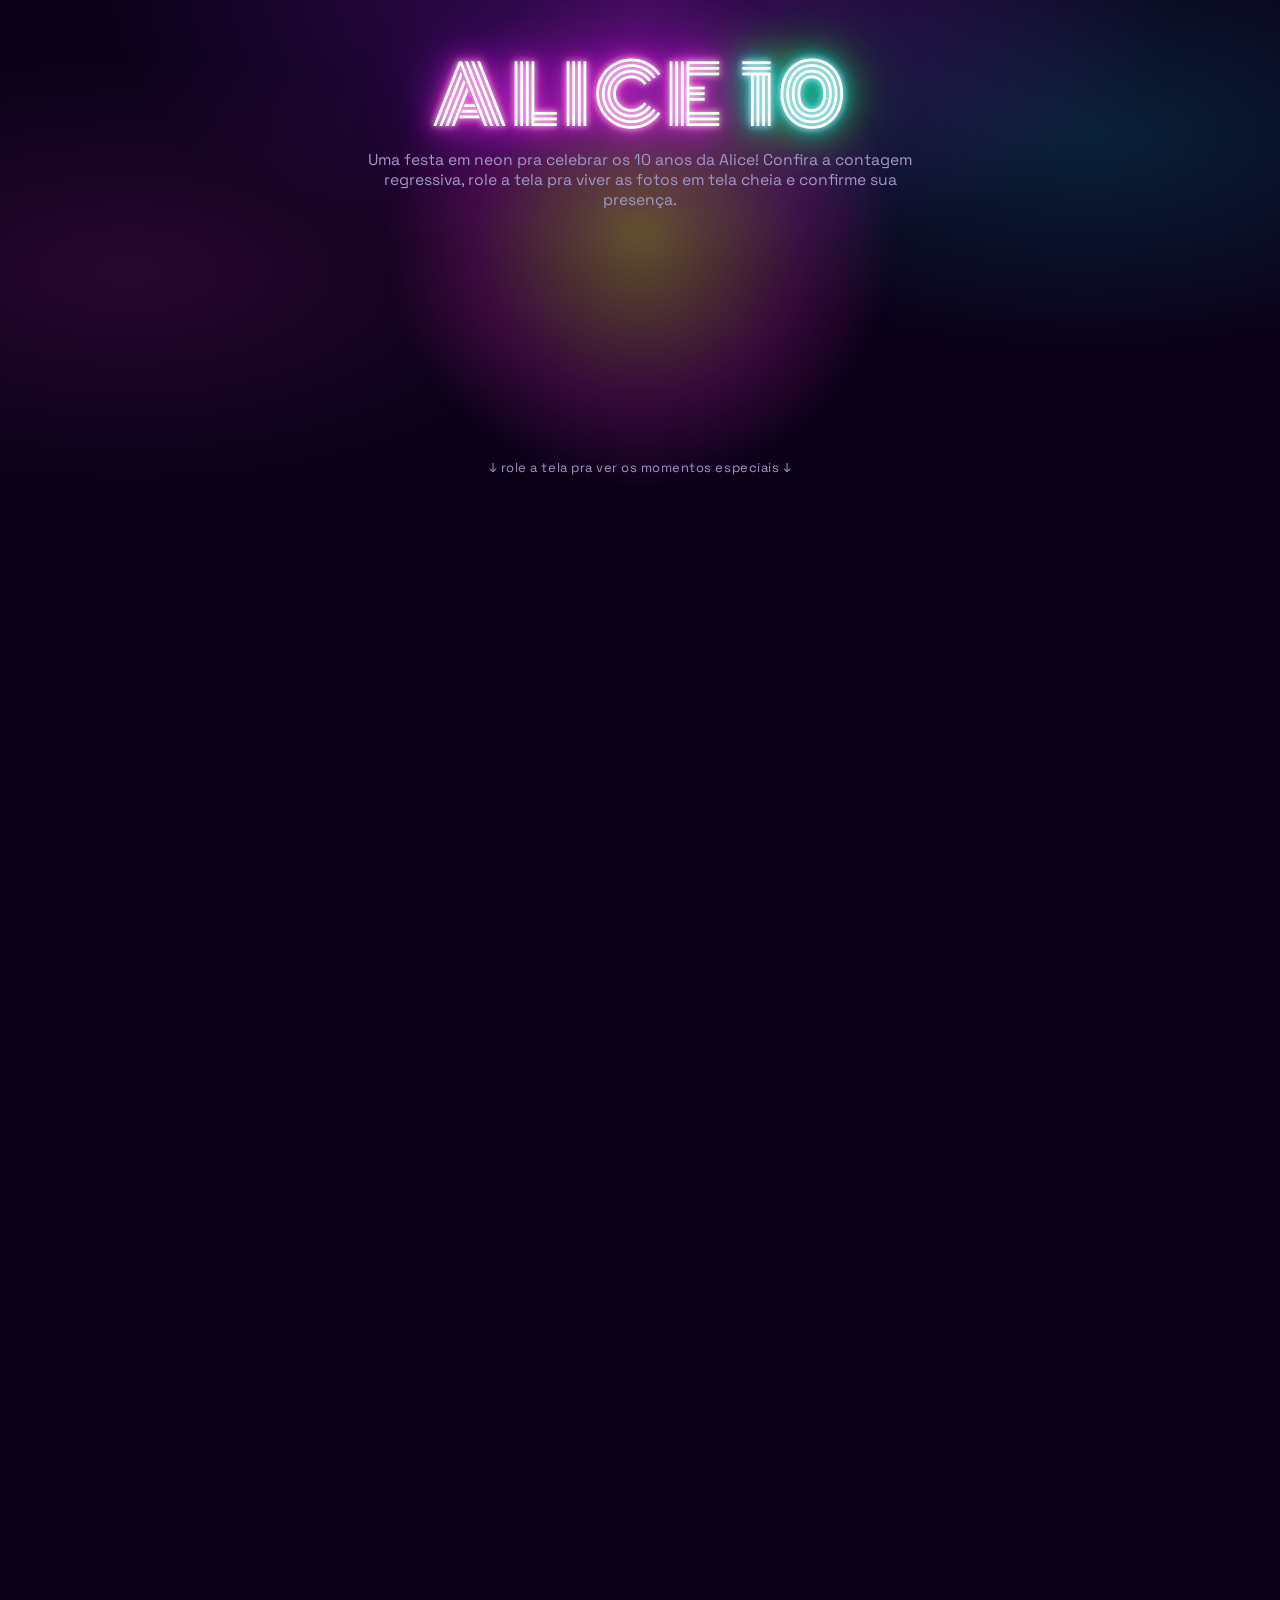
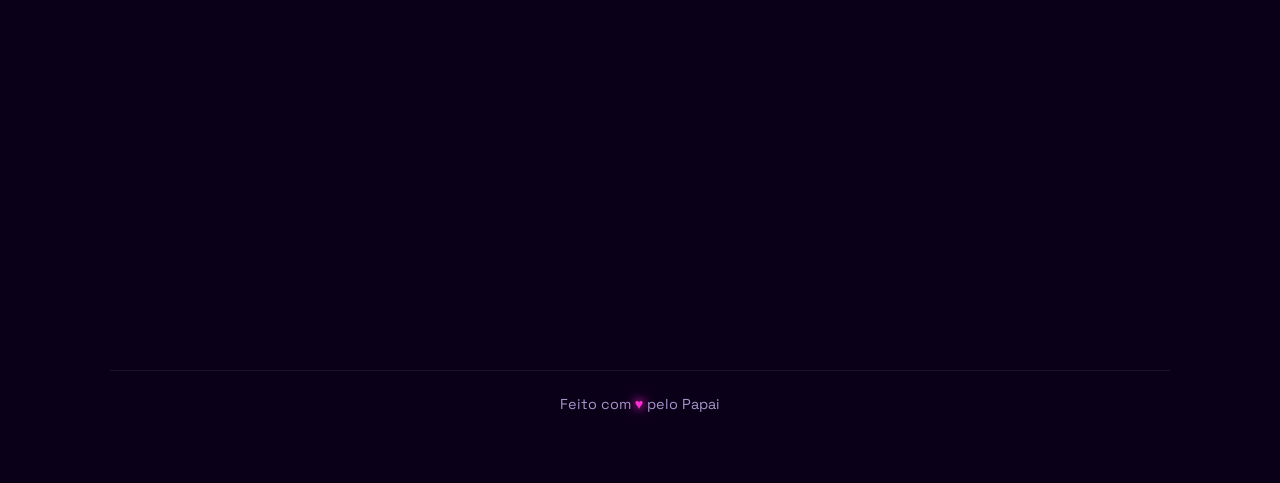
<file: index.html>
<!DOCTYPE html>
<html lang="pt-BR">
<head>
    <meta charset="UTF-8">
    <meta name="viewport" content="width=device-width, initial-scale=1.0">
    <title>Alice · 10 anos</title>

    <!-- Preview ao compartilhar o link (WhatsApp, etc). Depois de publicar o site,
         troque "https://SEU-LINK-AQUI" pelo link real, e coloque uma imagem
         chamada preview.png na raiz do site (pode usar a mesma gerada em
         convite-gerador.html, só renomeie pra preview.png). -->
    <meta property="og:title" content="Alice · Festa de 10 anos" />
    <meta property="og:description" content="Confirme presença, veja as fotos e a contagem regressiva pra festa da Alice!" />
    <meta property="og:image" content="https://SEU-LINK-AQUI/preview.png" />
    <meta property="og:url" content="https://SEU-LINK-AQUI" />
    <meta property="og:type" content="website" />

    <link rel="stylesheet" href="style.css" />
    <link rel="preconnect" href="https://fonts.googleapis.com">
    <link href="https://fonts.googleapis.com/css2?family=Monoton&family=Poppins:wght@400;600;700&family=Space+Grotesk:wght@400;500;600;700&display=swap" rel="stylesheet">
</head>
<body>

    <!-- Fundo: grade synthwave + orbs neon com parallax -->
    <div class="bg-fx" aria-hidden="true">
        <div class="horizon-glow"></div>
        <div class="grid-floor"></div>
        <div id="orbField"></div>
    </div>

    <div class="container">
        <header>
            <div class="neon-sign">ALICE <span class="sign-10">10</span></div>
            <p class="lead">Uma festa em neon pra celebrar os 10 anos da Alice! Confira a contagem regressiva, role a tela pra viver as fotos em tela cheia e confirme sua presença.</p>
        </header>

        <div class="card reveal">
            <h2>Contagem regressiva</h2>
            <div id="countdown" class="countdown" aria-live="polite">
                <div class="unit"><div class="value" id="days">--</div><div class="label">Dias</div></div>
                <div class="unit"><div class="value" id="hours">--</div><div class="label">Horas</div></div>
                <div class="unit"><div class="value" id="minutes">--</div><div class="label">Minutos</div></div>
                <div class="unit"><div class="value" id="seconds">--</div><div class="label">Segundos</div></div>
            </div>
            <p class="muted" style="text-align:center;margin-top:14px">Data e horário do evento: <strong id="eventDatePretty">--</strong></p>
        </div>

        <p class="scroll-hint muted">↓ role a tela pra ver os momentos especiais ↓</p>
    </div>

    <!-- Galeria cinematográfica: foto + storytelling lado a lado, substituídos ao rolar -->
    <section class="cinema-gallery" id="gallery" aria-label="Galeria de fotos da Alice">
        <div class="photo-stage">
            <div class="stage-media"><img src="Image/Alice07.jpeg" data-full="Image/Alice07.jpeg" alt="Foto 7 da Alice"></div>
            <div class="stage-story">
                <span class="stage-count">01 / 08</span>
                <h3 class="story-title">Onde tudo começou</h3>
                <p class="story-text">Alice bebê. Desde pequenininha não larga seus bichinhos de pelúcia. Quem diria que seus 10 anos chegariam tão rápido!</p>
            </div>
        </div>
        <div class="photo-stage">
            <div class="stage-media"><img src="Image/Alice01.jpeg" data-full="Image/Alice01.jpeg" alt="Foto 1 da Alice"></div>
            <div class="stage-story">
                <span class="stage-count">02 / 08</span>
                <h3 class="story-title">Alegria contagiante</h3>
                <p class="story-text">Com seu jeitinho observador e delicado, chega de mansinho e se entrega às brincadeiras de criança.</p>
            </div>
        </div>
        <div class="photo-stage">
            <div class="stage-media"><img src="Image/Alice02.jpeg" data-full="Image/Alice02.jpeg" alt="Foto 2 da Alice"></div>
            <div class="stage-story">
                <span class="stage-count">03 / 08</span>
                <h3 class="story-title">Pequena artista</h3>
                <p class="story-text">Desde pequena, Alice ama desenhar e pintar. Suas artes estão espalhadas por todo o canto da casa.</p>
            </div>
        </div>
        <div class="photo-stage">
            <div class="stage-media"><img src="Image/Alice03.jpeg" data-full="Image/Alice03.jpeg" alt="Foto 3 da Alice"></div>
            <div class="stage-story">
                <span class="stage-count">04 / 08</span>
                <h3 class="story-title">Fada por um dia</h3>
                <p class="story-text">Coroa na cabeça e varinha na mão, quando vira fada ou heroína, sua imaginação vai longe.</p>
            </div>
        </div>
        <div class="photo-stage">
            <div class="stage-media"><img src="Image/Alice04.jpeg" data-full="Image/Alice04.jpeg" alt="Foto 4 da Alice"></div>
            <div class="stage-story">
                <span class="stage-count">05 / 08</span>
                <h3 class="story-title">Super-heroína criativa</h3>
                <p class="story-text">Construir seus próprios brinquedos e brincadeiras também fazem parte da rotina dessa menininha criativa.</p>
            </div>
        </div>
        <div class="photo-stage">
            <div class="stage-media"><img src="Image/Alice05.jpeg" data-full="Image/Alice05.jpeg" alt="Foto 5 da Alice"></div>
            <div class="stage-story">
                <span class="stage-count">06 / 08</span>
                <h3 class="story-title">Hora da leitura</h3>
                <p class="story-text">A leitura também faz parte dos momentos tranquilos. É assim que ela termina seus dias.</p>
            </div>
        </div>
        <div class="photo-stage">
            <div class="stage-media"><img src="Image/Alice06.jpeg" data-full="Image/Alice06.jpeg" alt="Foto 6 da Alice"></div>
            <div class="stage-story">
                <span class="stage-count">07 / 08</span>
                <h3 class="story-title">Festa e criatividade</h3>
                <p class="story-text">Disse que a Alice adora construir coisas? Pois é ! Papel, tesoura, cola e canetinha são perfeitos para ela colocar toda sua imaginação e criatividade em ação.</p>
            </div>
        </div>
        <div class="photo-stage">
            <div class="stage-media"><img src="Image/Alice08.jpeg" data-full="Image/Alice08.jpeg" alt="Foto 8 da Alice"></div>
            <div class="stage-story">
                <span class="stage-count">08 / 08</span>
                <h3 class="story-title">Rumo aos 10!</h3>
                <p class="story-text">E aqui está ela, cada vez maior e pronta para soprar as velinhas e comemorar mais um ano de muitas histórias com seus melhores amigos. Recordações que ficarão marcadas para sempre em suas memórias.</p>
            </div>
        </div>
    </section>

    <div class="container">
        <main>
            <section>
                <div class="card reveal">
                    <h3>Informações do evento</h3>
                    <div class="event">
                        <div>
                            <div class="when" id="whenText">Sábado, 22 de Agosto de 2026 — 13:00</div>
                            <div class="muted">Local: Kid Recanto — R. Dr. Zuquim, 1786 - Santana, São Paulo - SP, 02035-022</div>
                        </div>
                    </div>

                    <hr />

                    <h3>Como chegar</h3>
                    <div class="map-embed">
                        <iframe
                            id="mapFrame"
                            title="Mapa do local da festa"
                            loading="lazy"
                            referrerpolicy="no-referrer-when-downgrade"
                            allowfullscreen>
                        </iframe>
                    </div>
                </div>
            </section>

            <aside>
                <div class="card reveal">
                    <h3>Confirme sua presença</h3>
                    <form id="rsvpForm">
                        <div class="row">
                            <input type="text" id="rsvpName" placeholder="Nome completo" required />
                        </div>
                        <div class="row">
                            <input type="text" id="rsvpCompanion" placeholder="Nome do acompanhante" />
                        </div>
                        <div class="row">
                            <select id="rsvpAttending">
                                <option value="yes">Sim, vou comparecer</option>
                                <option value="no">Não vou conseguir</option>
                                <option value="maybe">Ainda não sei</option>
                            </select>
                        </div>
                        <div class="row">
                            <textarea id="rsvpMsg" rows="3" placeholder="Mensagem ou felicitações (opcional)"></textarea>
                        </div>
                        <div style="display:flex;gap:8px;flex-wrap:wrap">
                            <button type="submit" id="rsvpSubmitBtn">Enviar confirmação</button>
                        </div>
                        <div class="rsvp-status" id="rsvpStatus"></div>
                    </form>
                </div>
            </aside>
        </main>

        <footer class="site-footer">
            Feito com <span class="heart" aria-hidden="true">♥</span> pelo Papai
        </footer>
    </div>

    <div id="modal" class="modal" aria-hidden="true">
        <span class="close">&times;</span>
        <img id="modalImg" alt="Imagem ampliada">
    </div>

    <script src="script.js"></script>
</body>
</html>
</file>
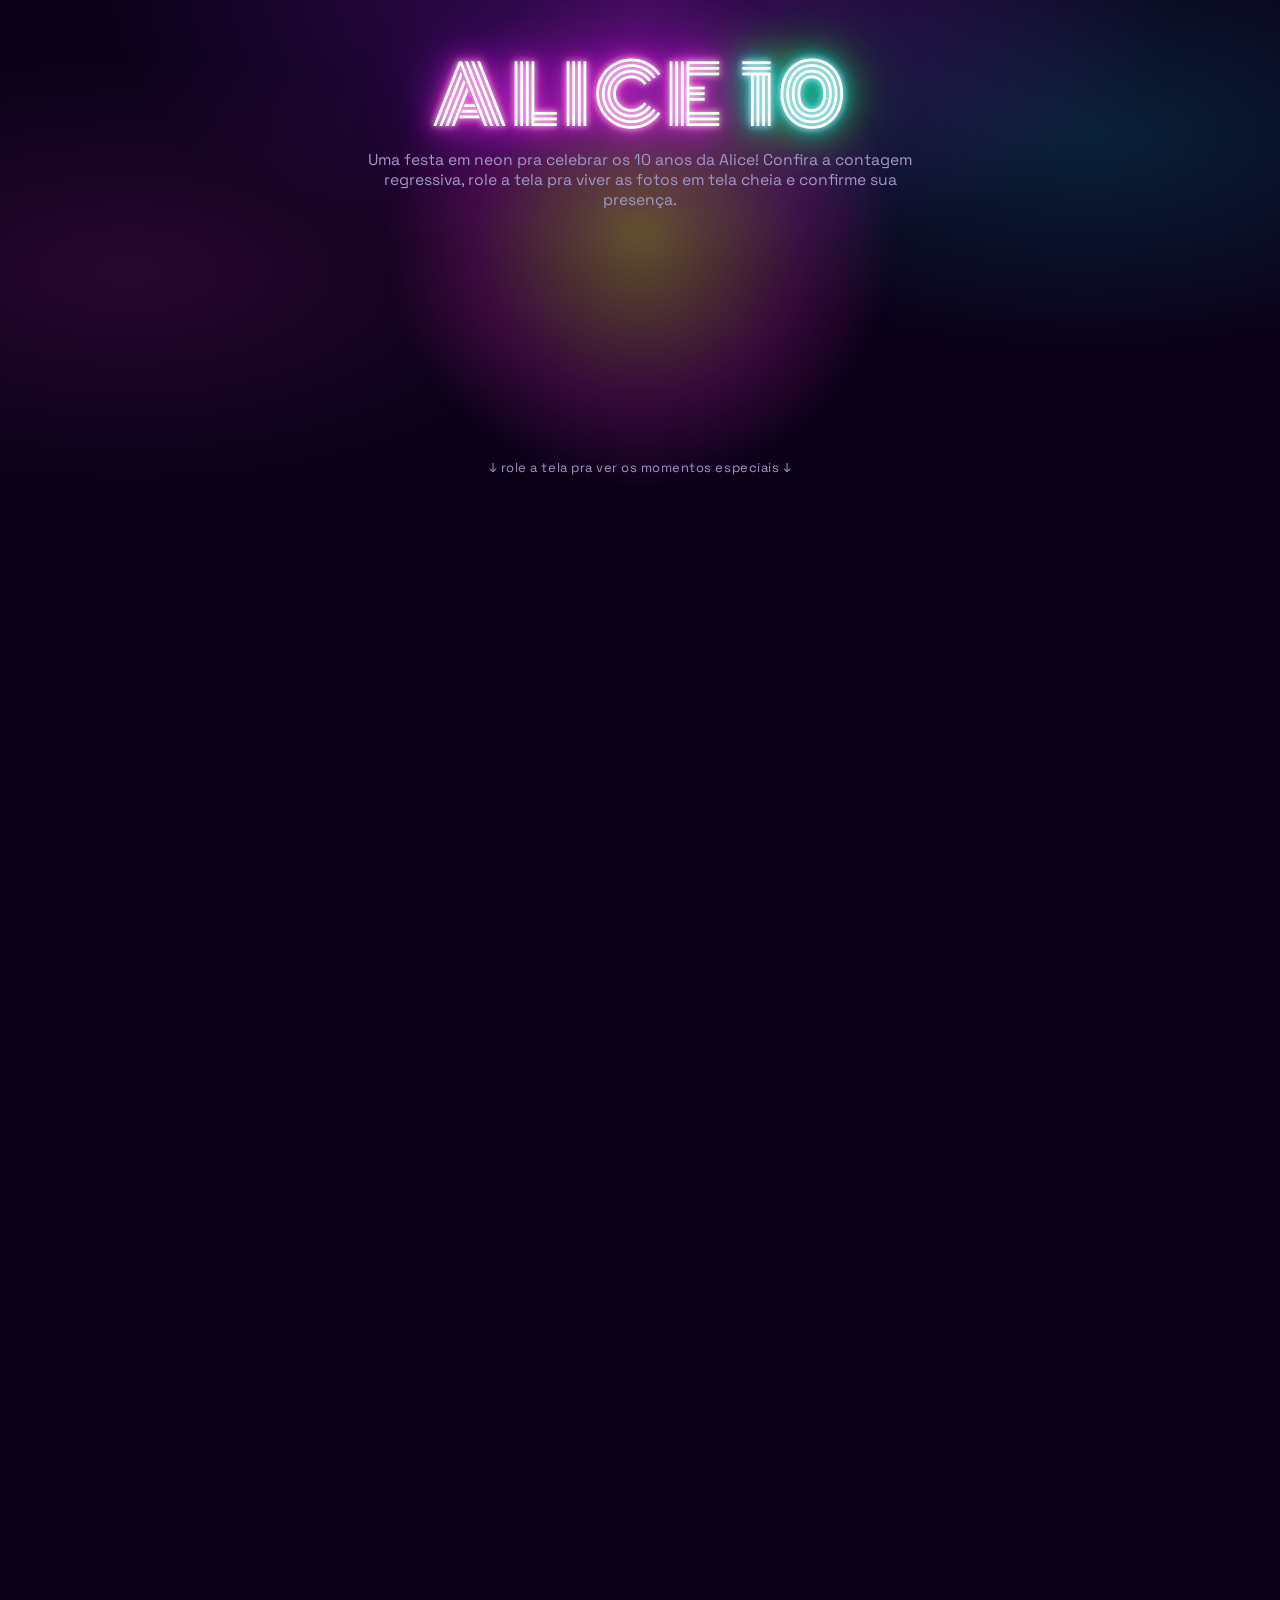
<file: indexv4.html>
<!DOCTYPE html>
<html lang="pt-BR">
<head>
    <meta charset="UTF-8">
    <meta name="viewport" content="width=device-width, initial-scale=1.0">
    <title>Alice · 10 anos</title>

    <!-- Preview ao compartilhar o link (WhatsApp, etc). Depois de publicar o site,
         troque "https://SEU-LINK-AQUI" pelo link real, e coloque uma imagem
         chamada preview.png na raiz do site (pode usar a mesma gerada em
         convite-gerador.html, só renomeie pra preview.png). -->
    <meta property="og:title" content="Alice · Festa de 10 anos" />
    <meta property="og:description" content="Confirme presença, veja as fotos e a contagem regressiva pra festa da Alice!" />
    <meta property="og:image" content="https://SEU-LINK-AQUI/preview.png" />
    <meta property="og:url" content="https://SEU-LINK-AQUI" />
    <meta property="og:type" content="website" />

    <link rel="stylesheet" href="stylev3.css" />
    <link rel="preconnect" href="https://fonts.googleapis.com">
    <link href="https://fonts.googleapis.com/css2?family=Monoton&family=Poppins:wght@400;600;700&family=Space+Grotesk:wght@400;500;600;700&display=swap" rel="stylesheet">
</head>
<body>

    <!-- Fundo: grade synthwave + orbs neon com parallax -->
    <div class="bg-fx" aria-hidden="true">
        <div class="horizon-glow"></div>
        <div class="grid-floor"></div>
        <div id="orbField"></div>
    </div>

    <div class="container">
        <header>
            <div class="neon-sign">ALICE <span class="sign-10">10</span></div>
            <p class="lead">Uma festa em neon pra celebrar os 10 anos da Alice! Confira a contagem regressiva, role a tela pra viver as fotos em tela cheia e confirme sua presença.</p>
        </header>

        <div class="card reveal">
            <h2>Contagem regressiva</h2>
            <div id="countdown" class="countdown" aria-live="polite">
                <div class="unit"><div class="value" id="days">--</div><div class="label">Dias</div></div>
                <div class="unit"><div class="value" id="hours">--</div><div class="label">Horas</div></div>
                <div class="unit"><div class="value" id="minutes">--</div><div class="label">Minutos</div></div>
                <div class="unit"><div class="value" id="seconds">--</div><div class="label">Segundos</div></div>
            </div>
            <p class="muted" style="text-align:center;margin-top:14px">Data e horário do evento: <strong id="eventDatePretty">--</strong></p>
        </div>

        <p class="scroll-hint muted">↓ role a tela pra ver os momentos especiais ↓</p>
    </div>

    <!-- Galeria cinematográfica: foto + storytelling lado a lado, substituídos ao rolar -->
    <section class="cinema-gallery" id="gallery" aria-label="Galeria de fotos da Alice">
        <div class="photo-stage">
            <div class="stage-media"><img src="Image/Alice01.jpeg" data-full="Image/Alice01.jpeg" alt="Foto 1 da Alice"></div>
            <div class="stage-story">
                <span class="stage-count">01 / 06</span>
                <h3 class="story-title">Sorriso de sempre</h3>
                <p class="story-text">Alice tem esse jeitinho de encarar tudo com curiosidade — sempre pronta pra uma nova aventura ou descoberta. (Texto de exemplo — me conta a história dessa foto que eu escrevo certinho!)</p>
            </div>
        </div>
        <div class="photo-stage">
            <div class="stage-media"><img src="Image/Alice02.jpeg" data-full="Image/Alice02.jpeg" alt="Foto 2 da Alice"></div>
            <div class="stage-story">
                <span class="stage-count">02 / 06</span>
                <h3 class="story-title">Pequena artista</h3>
                <p class="story-text">Adora desenhar, inventar histórias e colorir cada cantinho do dia com criatividade. (Texto de exemplo — substitua pela história real dessa foto.)</p>
            </div>
        </div>
        <div class="photo-stage">
            <div class="stage-media"><img src="Image/Alice03.jpeg" data-full="Image/Alice03.jpeg" alt="Foto 3 da Alice"></div>
            <div class="stage-story">
                <span class="stage-count">03 / 06</span>
                <h3 class="story-title">Aventureira</h3>
                <p class="story-text">Não tem medo de experimentar coisas novas — de brincadeira em brincadeira, sempre em movimento. (Texto de exemplo.)</p>
            </div>
        </div>
        <div class="photo-stage">
            <div class="stage-media"><img src="Image/Alice04.jpeg" data-full="Image/Alice04.jpeg" alt="Foto 4 da Alice"></div>
            <div class="stage-story">
                <span class="stage-count">04 / 06</span>
                <h3 class="story-title">Coração generoso</h3>
                <p class="story-text">Sempre com uma palavra gentil e um abraço pra quem precisa. (Texto de exemplo — troque pela história de verdade.)</p>
            </div>
        </div>
        <div class="photo-stage">
            <div class="stage-media"><img src="Image/Alice05.jpeg" data-full="Image/Alice05.jpeg" alt="Foto 5 da Alice"></div>
            <div class="stage-story">
                <span class="stage-count">05 / 06</span>
                <h3 class="story-title">Melhor amiga</h3>
                <p class="story-text">Adora reunir a família e os amigos pra rir e brincar até não poder mais. (Texto de exemplo.)</p>
            </div>
        </div>
        <div class="photo-stage">
            <div class="stage-media"><img src="Image/Alice06.jpeg" data-full="Image/Alice06.jpeg" alt="Foto 6 da Alice"></div>
            <div class="stage-story">
                <span class="stage-count">06 / 06</span>
                <h3 class="story-title">Rumo aos 10!</h3>
                <p class="story-text">Um ano novo de histórias, risadas e muitas surpresas por vir. (Texto de exemplo — pode personalizar à vontade.)</p>
            </div>
        </div>
    </section>

    <div class="container">
        <main>
            <section>
                <div class="card reveal">
                    <h3>Informações do evento</h3>
                    <div class="event">
                        <div>
                            <div class="when" id="whenText">Sábado, 22 de Agosto de 2026 — 18:00</div>
                            <div class="muted">Local: Kid Recanto — R. Dr. Zuquim, 1786 - Santana, São Paulo - SP, 02035-022</div>
                        </div>
                    </div>

                    <hr />

                    <h3>Como chegar</h3>
                    <div class="map-embed">
                        <iframe
                            id="mapFrame"
                            title="Mapa do local da festa"
                            loading="lazy"
                            referrerpolicy="no-referrer-when-downgrade"
                            allowfullscreen>
                        </iframe>
                    </div>
                </div>
            </section>

            <aside>
                <div class="card reveal">
                    <h3>Confirme sua presença</h3>
                    <form id="rsvpForm">
                        <div class="row">
                            <input type="text" id="rsvpName" placeholder="Nome completo" required />
                        </div>
                        <div class="row">
                            <input type="email" id="rsvpEmail" placeholder="E-mail (opcional)" />
                        </div>
                        <div class="row">
                            <select id="rsvpAttending">
                                <option value="yes">Sim, vou comparecer</option>
                                <option value="no">Não vou conseguir</option>
                                <option value="maybe">Ainda não sei</option>
                            </select>
                        </div>
                        <div class="row">
                            <textarea id="rsvpMsg" rows="3" placeholder="Mensagem ou felicitações (opcional)"></textarea>
                        </div>
                        <div style="display:flex;gap:8px;flex-wrap:wrap">
                            <button type="submit" id="rsvpSubmitBtn">Enviar confirmação</button>
                        </div>
                        <div class="rsvp-status" id="rsvpStatus"></div>
                    </form>
                </div>
            </aside>
        </main>
    </div>

    <div id="modal" class="modal" aria-hidden="true">
        <span class="close">&times;</span>
        <img id="modalImg" alt="Imagem ampliada">
    </div>

    <script src="scriptv4.js"></script>
</body>
</html>
</file>
<file: style.css>
/* =========================================================
   Alice · 10 anos — tema "neon party"
   ========================================================= */

:root{
  --void:        #0a0118;
  --void-2:      #150033;
  --card-bg:     #160a2e;
  --card-bg-2:   #1d0f3d;
  --neon-pink:   #ff2fd4;
  --neon-blue:   #00e5ff;
  --neon-purple: #b026ff;
  --neon-green:  #39ff14;
  --neon-yellow: #ffe74c;
  --text-light:  #f3ecff;
  --text-muted:  #a596c9;
  --radius:      20px;
  --radius-sm:   12px;
}

*{ box-sizing:border-box; }

body{
  margin:0;
  font-family:'Space Grotesk', system-ui, sans-serif;
  color:var(--text-light);
  background:var(--void);
  overflow-x:hidden;
  position:relative;
}

h1,h2,h3{
  font-family:'Poppins', sans-serif;
  margin:0 0 8px;
  color:var(--text-light);
}
h2{ font-size:1.5rem; }
h3{ font-size:1.15rem; }

.container{
  max-width:1100px;
  margin:0 auto;
  padding:0 20px 70px;
  position:relative;
  z-index:1;
}

/* =========================================================
   FUNDO — grade synthwave + orbs neon com parallax
   ========================================================= */
.bg-fx{
  position:fixed;
  inset:0;
  z-index:0;
  pointer-events:none;
  overflow:hidden;
  background:
    radial-gradient(ellipse 70% 50% at 50% 0%, rgba(176,38,255,0.28), transparent 60%),
    radial-gradient(ellipse 60% 40% at 85% 15%, rgba(0,229,255,0.14), transparent 60%),
    radial-gradient(ellipse 60% 40% at 10% 30%, rgba(255,47,212,0.12), transparent 60%),
    var(--void);
}

.grid-floor{
  position:absolute;
  left:50%;
  bottom:-10%;
  width:220%;
  height:60%;
  transform:translateX(-50%) perspective(320px) rotateX(62deg);
  background-image:
    repeating-linear-gradient(90deg, rgba(0,229,255,0.35) 0 2px, transparent 2px 64px),
    repeating-linear-gradient(0deg, rgba(255,47,212,0.28) 0 2px, transparent 2px 64px);
  -webkit-mask-image:linear-gradient(to top, rgba(0,0,0,0.9), transparent 85%);
  mask-image:linear-gradient(to top, rgba(0,0,0,0.9), transparent 85%);
  opacity:0.55;
}

.horizon-glow{
  position:absolute;
  left:50%;
  top:26%;
  width:520px;
  height:520px;
  transform:translate(-50%,-50%);
  border-radius:50%;
  background:radial-gradient(circle, rgba(255,231,76,0.35), rgba(255,47,212,0.18) 45%, transparent 70%);
  filter:blur(6px);
}

.orb{
  position:absolute;
  border-radius:50%;
  filter:blur(1px);
  will-change:transform;
}

/* =========================================================
   LETREIRO DE NEON (hero signature)
   ========================================================= */
header{
  position:relative;
  z-index:1;
  text-align:center;
  padding:56px 20px 18px;
  display:flex;
  flex-direction:column;
  align-items:center;
}

.neon-sign{
  font-family:'Monoton', cursive;
  font-size:clamp(2.6rem, 9vw, 5rem);
  letter-spacing:0.05em;
  color:#fff;
  line-height:1;
  margin-bottom:6px;
  text-shadow:
    0 0 6px #fff,
    0 0 14px var(--neon-pink),
    0 0 28px var(--neon-pink),
    0 0 48px var(--neon-purple),
    0 0 80px var(--neon-purple);
  animation:neon-flicker 4.5s infinite ease-in-out;
}

.neon-sign .sign-10{
  display:inline-block;
  color:#fff;
  text-shadow:
    0 0 6px #fff,
    0 0 14px var(--neon-blue),
    0 0 28px var(--neon-blue),
    0 0 48px var(--neon-green),
    0 0 80px var(--neon-green);
}

@keyframes neon-flicker{
  0%, 3%, 6%, 100%{ opacity:1; }
  4%{ opacity:0.4; }
  5%{ opacity:0.85; }
  62%{ opacity:1; }
  63%{ opacity:0.6; }
  64%{ opacity:1; }
}

.lead{
  color:var(--text-muted);
  max-width:56ch;
  margin:8px auto 0;
  font-size:0.98rem;
}

main{
  display:grid;
  grid-template-columns:1fr 380px;
  align-items:start;
  gap:22px;
  position:relative;
  z-index:1;
  margin-top:26px;
}

/* =========================================================
   CARDS
   ========================================================= */
.card{
  background:linear-gradient(160deg, var(--card-bg), var(--card-bg-2));
  border-radius:var(--radius);
  padding:22px;
  border:1px solid rgba(255,255,255,0.06);
  box-shadow:
    0 0 0 1px rgba(255,255,255,0.02) inset,
    0 14px 40px -18px rgba(0,0,0,0.7);
  transition:box-shadow .4s ease, transform .4s ease;
}
.card:hover{
  box-shadow:
    0 0 22px -4px rgba(0,229,255,0.35),
    0 0 40px -10px rgba(255,47,212,0.25),
    0 14px 40px -18px rgba(0,0,0,0.7);
}

.reveal{
  opacity:0;
  transform:translateY(28px);
  transition:opacity .7s cubic-bezier(.2,.8,.2,1), transform .7s cubic-bezier(.2,.8,.2,1);
}
.reveal.in-view{ opacity:1; transform:translateY(0); }

hr{
  border:none;
  border-top:1px solid rgba(255,255,255,0.08);
  margin:20px 0;
}

.muted{ color:var(--text-muted); font-size:13px; }

/* =========================================================
   CONTAGEM REGRESSIVA (estilo LED/neon)
   ========================================================= */
.countdown{
  display:flex;
  justify-content:center;
  gap:12px;
  margin-top:16px;
  flex-wrap:wrap;
}
.countdown .unit{
  width:78px;
  padding:14px 6px 12px;
  text-align:center;
  border-radius:14px;
  background:rgba(0,0,0,0.35);
  border:1.5px solid var(--neon-blue);
  box-shadow:0 0 10px -1px var(--neon-blue), inset 0 0 12px -6px var(--neon-blue);
  animation:unit-in .6s cubic-bezier(.34,1.56,.64,1) backwards;
}
.countdown .unit:nth-child(2){ border-color:var(--neon-pink); box-shadow:0 0 10px -1px var(--neon-pink), inset 0 0 12px -6px var(--neon-pink); animation-delay:.08s; }
.countdown .unit:nth-child(3){ border-color:var(--neon-purple); box-shadow:0 0 10px -1px var(--neon-purple), inset 0 0 12px -6px var(--neon-purple); animation-delay:.16s; }
.countdown .unit:nth-child(4){ border-color:var(--neon-green); box-shadow:0 0 10px -1px var(--neon-green), inset 0 0 12px -6px var(--neon-green); animation-delay:.24s; }

@keyframes unit-in{
  from{ opacity:0; transform:scale(.7) translateY(10px); }
  to{ opacity:1; transform:scale(1) translateY(0); }
}

.countdown .value{
  font-family:'Space Grotesk', monospace;
  font-variant-numeric:tabular-nums;
  font-size:26px;
  font-weight:700;
  color:#fff;
  line-height:1;
}
.countdown .label{
  color:var(--text-muted);
  font-size:11px;
  letter-spacing:.08em;
  text-transform:uppercase;
  margin-top:4px;
}

/* =========================================================
   GALERIA CINEMATOGRÁFICA — cada foto ocupa a tela toda
   e é substituída pela próxima ao rolar (efeito sticky-stack)
   ========================================================= */
.scroll-hint{
  text-align:center;
  margin:18px 0 6px;
  letter-spacing:.04em;
}

.cinema-gallery{
  position:relative;
  width:100%;
  z-index:1;
}

.photo-stage{
  height:100vh;
  height:100svh;
  position:sticky;
  top:0;
  overflow:hidden;
  display:flex;
  align-items:center;
  justify-content:center;
  gap:44px;
  padding:0 6vw;
}
.photo-stage:nth-child(even){ flex-direction:row-reverse; }

/* cada estágio empilha por cima do anterior conforme chega — funciona
   automaticamente pra qualquer quantidade de fotos, sem precisar listar
   z-index um por um: elementos mais adiante no código cobrem os anteriores. */

/* fundo do próprio estágio, pra cobrir o estágio anterior ao chegar */
.photo-stage{ background:var(--void); }

.stage-media{
  position:relative;
  flex:1 1 50%;
  max-width:560px;
  height:76vh;
  height:76svh;
  display:flex;
  align-items:center;
  justify-content:center;
}

.stage-media img{
  max-width:100%;
  max-height:100%;
  width:auto;
  height:auto;
  object-fit:contain;
  border-radius:20px;
  cursor:zoom-in;
  opacity:0;
  transform:scale(0.94);
  transition:opacity 1.1s ease, transform 1.6s cubic-bezier(.16,.8,.24,1);
}
.photo-stage.in-view .stage-media img{
  opacity:1;
  transform:scale(1);
}

/* moldura de brilho neon, alternando cor por foto */
.photo-stage:nth-child(4n+1).in-view .stage-media img{ box-shadow:0 0 34px -6px var(--neon-pink), 0 0 70px -20px var(--neon-pink); }
.photo-stage:nth-child(4n+2).in-view .stage-media img{ box-shadow:0 0 34px -6px var(--neon-blue), 0 0 70px -20px var(--neon-blue); }
.photo-stage:nth-child(4n+3).in-view .stage-media img{ box-shadow:0 0 34px -6px var(--neon-purple), 0 0 70px -20px var(--neon-purple); }
.photo-stage:nth-child(4n+4).in-view .stage-media img{ box-shadow:0 0 34px -6px var(--neon-green), 0 0 70px -20px var(--neon-green); }

/* painel de storytelling — vidro fosco */
.stage-story{
  flex:1 1 38%;
  max-width:420px;
  padding:28px 26px;
  border-radius:20px;
  background:rgba(22,10,46,0.45);
  backdrop-filter:blur(16px);
  -webkit-backdrop-filter:blur(16px);
  border:1px solid rgba(255,255,255,0.1);
  opacity:0;
  transform:translateY(24px);
  transition:opacity .9s ease .15s, transform .9s cubic-bezier(.2,.8,.2,1) .15s;
}
.photo-stage.in-view .stage-story{
  opacity:1;
  transform:translateY(0);
}

.photo-stage:nth-child(4n+1) .stage-story{ border-color:rgba(255,47,212,0.35); }
.photo-stage:nth-child(4n+2) .stage-story{ border-color:rgba(0,229,255,0.35); }
.photo-stage:nth-child(4n+3) .stage-story{ border-color:rgba(176,38,255,0.35); }
.photo-stage:nth-child(4n+4) .stage-story{ border-color:rgba(57,255,20,0.35); }

.stage-count{
  display:inline-block;
  font-family:'Space Grotesk', monospace;
  font-weight:600;
  letter-spacing:.12em;
  font-size:0.78rem;
  color:var(--text-muted);
  margin-bottom:10px;
}

.story-title{
  font-size:1.4rem;
  margin-bottom:10px;
  color:#fff;
}
.photo-stage:nth-child(4n+1) .story-title{ text-shadow:0 0 14px rgba(255,47,212,0.6); }
.photo-stage:nth-child(4n+2) .story-title{ text-shadow:0 0 14px rgba(0,229,255,0.6); }
.photo-stage:nth-child(4n+3) .story-title{ text-shadow:0 0 14px rgba(176,38,255,0.6); }
.photo-stage:nth-child(4n+4) .story-title{ text-shadow:0 0 14px rgba(57,255,20,0.6); }

.story-text{
  color:var(--text-muted);
  font-size:0.95rem;
  line-height:1.65;
  margin:0;
}

@media(max-width:900px){
  .photo-stage{
    position:relative;
    height:auto;
    min-height:auto;
    flex-direction:column !important;
    padding:56px 24px;
    gap:22px;
  }
  .stage-media{ height:46vh; height:46svh; max-width:100%; }
  .stage-story{ max-width:100%; }
}

/* =========================================================
   EVENTO
   ========================================================= */
.event{ display:flex; gap:12px; align-items:center; }
.when{
  font-family:'Poppins', sans-serif;
  font-weight:600;
  font-size:1.05rem;
  color:var(--neon-blue);
  text-shadow:0 0 10px rgba(0,229,255,0.5);
}

.map-embed{
  position:relative;
  width:100%;
  aspect-ratio:16/9;
  border-radius:16px;
  overflow:hidden;
  border:1.5px solid rgba(0,229,255,0.35);
  box-shadow:0 0 24px -8px rgba(0,229,255,0.4);
}
.map-embed iframe{
  width:100%;
  height:100%;
  border:0;
  filter:grayscale(0.15) saturate(1.1);
}

/* =========================================================
   FORM
   ========================================================= */
form .row{ margin-bottom:10px; }
input, select, textarea{
  width:100%;
  padding:11px 14px;
  border-radius:var(--radius-sm);
  border:1.5px solid rgba(255,255,255,0.12);
  background:rgba(0,0,0,0.35);
  font-family:'Space Grotesk', sans-serif;
  font-size:0.95rem;
  color:var(--text-light);
}
input::placeholder, textarea::placeholder{ color:var(--text-muted); }
input:focus, select:focus, textarea:focus{
  outline:none;
  border-color:var(--neon-pink);
  box-shadow:0 0 0 3px rgba(255,47,212,0.18), 0 0 16px -4px var(--neon-pink);
}

button{
  background:linear-gradient(135deg, var(--neon-pink), var(--neon-purple));
  color:#fff;
  padding:11px 18px;
  border:none;
  border-radius:999px;
  cursor:pointer;
  font-family:'Poppins', sans-serif;
  font-weight:600;
  font-size:0.95rem;
  letter-spacing:.01em;
  transition:transform .18s ease, box-shadow .18s ease;
  box-shadow:0 0 18px -4px rgba(255,47,212,0.7);
}
button:hover{ transform:translateY(-2px); box-shadow:0 0 26px -2px rgba(255,47,212,0.9); }
button:active{ transform:translateY(0); }
button:disabled{ opacity:.6; cursor:progress; transform:none; }

button.secondary{
  background:transparent;
  color:var(--neon-blue);
  border:1.5px solid var(--neon-blue);
  box-shadow:none;
}
button.secondary:hover{ background:rgba(0,229,255,0.08); box-shadow:0 0 14px -4px var(--neon-blue); }

/* =========================================================
   LISTA DE CONFIRMAÇÕES
   ========================================================= */
ul.guest-list{
  list-style:none;
  padding:0;
  margin:0;
  max-height:260px;
  overflow:auto;
}
ul.guest-list li{
  display:flex;
  justify-content:space-between;
  align-items:center;
  gap:10px;
  padding:10px 4px;
  border-bottom:1px dashed rgba(255,255,255,0.08);
}
ul.guest-list li:last-child{ border-bottom:none; }

.badge{
  padding:5px 12px;
  border-radius:999px;
  font-weight:700;
  font-size:11.5px;
  white-space:nowrap;
  border:1px solid transparent;
}
.badge.yes{ color:var(--neon-green); border-color:var(--neon-green); box-shadow:0 0 8px -2px var(--neon-green); }
.badge.no{ color:var(--neon-pink); border-color:var(--neon-pink); box-shadow:0 0 8px -2px var(--neon-pink); }
.badge.maybe{ color:var(--neon-yellow); border-color:var(--neon-yellow); box-shadow:0 0 8px -2px var(--neon-yellow); }

.rsvp-status{
  font-size:13px;
  margin-top:8px;
  min-height:18px;
}
.rsvp-status.ok{ color:var(--neon-green); }
.rsvp-status.err{ color:var(--neon-pink); }

/* =========================================================
   MODAL
   ========================================================= */
.modal{
  display:none;
  position:fixed;
  inset:0;
  background:rgba(5,0,15,0.9);
  justify-content:center;
  align-items:center;
  z-index:9999;
}
.modal.show{ display:flex; }
.modal img{
  max-width:90%;
  max-height:90%;
  object-fit:contain;
  border-radius:12px;
  box-shadow:0 0 40px -6px var(--neon-purple);
}
.modal .close{
  position:absolute;
  top:20px;
  right:30px;
  font-size:36px;
  color:#fff;
  cursor:pointer;
  text-shadow:0 0 10px var(--neon-pink);
}

/* =========================================================
   RODAPÉ
   ========================================================= */
.site-footer{
  text-align:center;
  margin-top:48px;
  padding-top:24px;
  border-top:1px solid rgba(255,255,255,0.08);
  color:var(--text-muted);
  font-family:'Space Grotesk', sans-serif;
  font-size:0.9rem;
}

.site-footer .heart{
  display:inline-block;
  color:var(--neon-pink);
  text-shadow:0 0 8px var(--neon-pink), 0 0 16px var(--neon-pink);
  animation:heart-beat 1.6s ease-in-out infinite;
}

@keyframes heart-beat{
  0%, 100%{ transform:scale(1); }
  25%{ transform:scale(1.25); }
  40%{ transform:scale(1); }
}

@media (prefers-reduced-motion: reduce){
  .site-footer .heart{ animation:none; }
}
/* =========================================================
   RESPONSIVO
   ========================================================= */
@media(max-width:900px){
  main{ grid-template-columns:1fr; }
}

@media(max-width:480px){
  .countdown .unit{ width:64px; padding:10px 4px; }
  .countdown .value{ font-size:20px; }
}

/* =========================================================
   ACESSIBILIDADE: reduz movimento
   ========================================================= */
@media (prefers-reduced-motion: reduce){
  .orb{ display:none; }
  .neon-sign{ animation:none; }
  .reveal{ opacity:1; transform:none; transition:none; }
  .photo-stage{ position:relative; height:auto; min-height:auto; }
  .stage-media img, .stage-story{ opacity:1; transform:none; transition:none; }
  .countdown .unit{ animation:none; }
  *{ scroll-behavior:auto !important; }
}
</file>
<file: stylev3.css>
/* =========================================================
   Alice · 10 anos — tema "neon party"
   ========================================================= */

:root{
  --void:        #0a0118;
  --void-2:      #150033;
  --card-bg:     #160a2e;
  --card-bg-2:   #1d0f3d;
  --neon-pink:   #ff2fd4;
  --neon-blue:   #00e5ff;
  --neon-purple: #b026ff;
  --neon-green:  #39ff14;
  --neon-yellow: #ffe74c;
  --text-light:  #f3ecff;
  --text-muted:  #a596c9;
  --radius:      20px;
  --radius-sm:   12px;
}

*{ box-sizing:border-box; }

body{
  margin:0;
  font-family:'Space Grotesk', system-ui, sans-serif;
  color:var(--text-light);
  background:var(--void);
  overflow-x:hidden;
  position:relative;
}

h1,h2,h3{
  font-family:'Poppins', sans-serif;
  margin:0 0 8px;
  color:var(--text-light);
}
h2{ font-size:1.5rem; }
h3{ font-size:1.15rem; }

.container{
  max-width:1100px;
  margin:0 auto;
  padding:0 20px 70px;
  position:relative;
  z-index:1;
}

/* =========================================================
   FUNDO — grade synthwave + orbs neon com parallax
   ========================================================= */
.bg-fx{
  position:fixed;
  inset:0;
  z-index:0;
  pointer-events:none;
  overflow:hidden;
  background:
    radial-gradient(ellipse 70% 50% at 50% 0%, rgba(176,38,255,0.28), transparent 60%),
    radial-gradient(ellipse 60% 40% at 85% 15%, rgba(0,229,255,0.14), transparent 60%),
    radial-gradient(ellipse 60% 40% at 10% 30%, rgba(255,47,212,0.12), transparent 60%),
    var(--void);
}

.grid-floor{
  position:absolute;
  left:50%;
  bottom:-10%;
  width:220%;
  height:60%;
  transform:translateX(-50%) perspective(320px) rotateX(62deg);
  background-image:
    repeating-linear-gradient(90deg, rgba(0,229,255,0.35) 0 2px, transparent 2px 64px),
    repeating-linear-gradient(0deg, rgba(255,47,212,0.28) 0 2px, transparent 2px 64px);
  -webkit-mask-image:linear-gradient(to top, rgba(0,0,0,0.9), transparent 85%);
  mask-image:linear-gradient(to top, rgba(0,0,0,0.9), transparent 85%);
  opacity:0.55;
}

.horizon-glow{
  position:absolute;
  left:50%;
  top:26%;
  width:520px;
  height:520px;
  transform:translate(-50%,-50%);
  border-radius:50%;
  background:radial-gradient(circle, rgba(255,231,76,0.35), rgba(255,47,212,0.18) 45%, transparent 70%);
  filter:blur(6px);
}

.orb{
  position:absolute;
  border-radius:50%;
  filter:blur(1px);
  will-change:transform;
}

/* =========================================================
   LETREIRO DE NEON (hero signature)
   ========================================================= */
header{
  position:relative;
  z-index:1;
  text-align:center;
  padding:56px 20px 18px;
  display:flex;
  flex-direction:column;
  align-items:center;
}

.neon-sign{
  font-family:'Monoton', cursive;
  font-size:clamp(2.6rem, 9vw, 5rem);
  letter-spacing:0.05em;
  color:#fff;
  line-height:1;
  margin-bottom:6px;
  text-shadow:
    0 0 6px #fff,
    0 0 14px var(--neon-pink),
    0 0 28px var(--neon-pink),
    0 0 48px var(--neon-purple),
    0 0 80px var(--neon-purple);
  animation:neon-flicker 4.5s infinite ease-in-out;
}

.neon-sign .sign-10{
  display:inline-block;
  color:#fff;
  text-shadow:
    0 0 6px #fff,
    0 0 14px var(--neon-blue),
    0 0 28px var(--neon-blue),
    0 0 48px var(--neon-green),
    0 0 80px var(--neon-green);
}

@keyframes neon-flicker{
  0%, 3%, 6%, 100%{ opacity:1; }
  4%{ opacity:0.4; }
  5%{ opacity:0.85; }
  62%{ opacity:1; }
  63%{ opacity:0.6; }
  64%{ opacity:1; }
}

.lead{
  color:var(--text-muted);
  max-width:56ch;
  margin:8px auto 0;
  font-size:0.98rem;
}

main{
  display:grid;
  grid-template-columns:1fr 380px;
  align-items:start;
  gap:22px;
  position:relative;
  z-index:1;
  margin-top:26px;
}

/* =========================================================
   CARDS
   ========================================================= */
.card{
  background:linear-gradient(160deg, var(--card-bg), var(--card-bg-2));
  border-radius:var(--radius);
  padding:22px;
  border:1px solid rgba(255,255,255,0.06);
  box-shadow:
    0 0 0 1px rgba(255,255,255,0.02) inset,
    0 14px 40px -18px rgba(0,0,0,0.7);
  transition:box-shadow .4s ease, transform .4s ease;
}
.card:hover{
  box-shadow:
    0 0 22px -4px rgba(0,229,255,0.35),
    0 0 40px -10px rgba(255,47,212,0.25),
    0 14px 40px -18px rgba(0,0,0,0.7);
}

.reveal{
  opacity:0;
  transform:translateY(28px);
  transition:opacity .7s cubic-bezier(.2,.8,.2,1), transform .7s cubic-bezier(.2,.8,.2,1);
}
.reveal.in-view{ opacity:1; transform:translateY(0); }

hr{
  border:none;
  border-top:1px solid rgba(255,255,255,0.08);
  margin:20px 0;
}

.muted{ color:var(--text-muted); font-size:13px; }

/* =========================================================
   CONTAGEM REGRESSIVA (estilo LED/neon)
   ========================================================= */
.countdown{
  display:flex;
  justify-content:center;
  gap:12px;
  margin-top:16px;
  flex-wrap:wrap;
}
.countdown .unit{
  width:78px;
  padding:14px 6px 12px;
  text-align:center;
  border-radius:14px;
  background:rgba(0,0,0,0.35);
  border:1.5px solid var(--neon-blue);
  box-shadow:0 0 10px -1px var(--neon-blue), inset 0 0 12px -6px var(--neon-blue);
  animation:unit-in .6s cubic-bezier(.34,1.56,.64,1) backwards;
}
.countdown .unit:nth-child(2){ border-color:var(--neon-pink); box-shadow:0 0 10px -1px var(--neon-pink), inset 0 0 12px -6px var(--neon-pink); animation-delay:.08s; }
.countdown .unit:nth-child(3){ border-color:var(--neon-purple); box-shadow:0 0 10px -1px var(--neon-purple), inset 0 0 12px -6px var(--neon-purple); animation-delay:.16s; }
.countdown .unit:nth-child(4){ border-color:var(--neon-green); box-shadow:0 0 10px -1px var(--neon-green), inset 0 0 12px -6px var(--neon-green); animation-delay:.24s; }

@keyframes unit-in{
  from{ opacity:0; transform:scale(.7) translateY(10px); }
  to{ opacity:1; transform:scale(1) translateY(0); }
}

.countdown .value{
  font-family:'Space Grotesk', monospace;
  font-variant-numeric:tabular-nums;
  font-size:26px;
  font-weight:700;
  color:#fff;
  line-height:1;
}
.countdown .label{
  color:var(--text-muted);
  font-size:11px;
  letter-spacing:.08em;
  text-transform:uppercase;
  margin-top:4px;
}

/* =========================================================
   GALERIA CINEMATOGRÁFICA — cada foto ocupa a tela toda
   e é substituída pela próxima ao rolar (efeito sticky-stack)
   ========================================================= */
.scroll-hint{
  text-align:center;
  margin:18px 0 6px;
  letter-spacing:.04em;
}

.cinema-gallery{
  position:relative;
  width:100%;
  z-index:1;
}

.photo-stage{
  height:100vh;
  height:100svh;
  position:sticky;
  top:0;
  overflow:hidden;
  display:flex;
  align-items:center;
  justify-content:center;
  gap:44px;
  padding:0 6vw;
}
.photo-stage:nth-child(even){ flex-direction:row-reverse; }

/* cada estágio empilha por cima do anterior conforme chega */
.photo-stage:nth-child(1){ z-index:1; }
.photo-stage:nth-child(2){ z-index:2; }
.photo-stage:nth-child(3){ z-index:3; }
.photo-stage:nth-child(4){ z-index:4; }
.photo-stage:nth-child(5){ z-index:5; }
.photo-stage:nth-child(6){ z-index:6; }

/* fundo do próprio estágio, pra cobrir o estágio anterior ao chegar */
.photo-stage{ background:var(--void); }

.stage-media{
  position:relative;
  flex:1 1 50%;
  max-width:560px;
  height:76vh;
  height:76svh;
  display:flex;
  align-items:center;
  justify-content:center;
}

.stage-media img{
  max-width:100%;
  max-height:100%;
  width:auto;
  height:auto;
  object-fit:contain;
  border-radius:20px;
  cursor:zoom-in;
  opacity:0;
  transform:scale(0.94);
  transition:opacity 1.1s ease, transform 1.6s cubic-bezier(.16,.8,.24,1);
}
.photo-stage.in-view .stage-media img{
  opacity:1;
  transform:scale(1);
}

/* moldura de brilho neon, alternando cor por foto */
.photo-stage:nth-child(4n+1).in-view .stage-media img{ box-shadow:0 0 34px -6px var(--neon-pink), 0 0 70px -20px var(--neon-pink); }
.photo-stage:nth-child(4n+2).in-view .stage-media img{ box-shadow:0 0 34px -6px var(--neon-blue), 0 0 70px -20px var(--neon-blue); }
.photo-stage:nth-child(4n+3).in-view .stage-media img{ box-shadow:0 0 34px -6px var(--neon-purple), 0 0 70px -20px var(--neon-purple); }
.photo-stage:nth-child(4n+4).in-view .stage-media img{ box-shadow:0 0 34px -6px var(--neon-green), 0 0 70px -20px var(--neon-green); }

/* painel de storytelling — vidro fosco */
.stage-story{
  flex:1 1 38%;
  max-width:420px;
  padding:28px 26px;
  border-radius:20px;
  background:rgba(22,10,46,0.45);
  backdrop-filter:blur(16px);
  -webkit-backdrop-filter:blur(16px);
  border:1px solid rgba(255,255,255,0.1);
  opacity:0;
  transform:translateY(24px);
  transition:opacity .9s ease .15s, transform .9s cubic-bezier(.2,.8,.2,1) .15s;
}
.photo-stage.in-view .stage-story{
  opacity:1;
  transform:translateY(0);
}

.photo-stage:nth-child(4n+1) .stage-story{ border-color:rgba(255,47,212,0.35); }
.photo-stage:nth-child(4n+2) .stage-story{ border-color:rgba(0,229,255,0.35); }
.photo-stage:nth-child(4n+3) .stage-story{ border-color:rgba(176,38,255,0.35); }
.photo-stage:nth-child(4n+4) .stage-story{ border-color:rgba(57,255,20,0.35); }

.stage-count{
  display:inline-block;
  font-family:'Space Grotesk', monospace;
  font-weight:600;
  letter-spacing:.12em;
  font-size:0.78rem;
  color:var(--text-muted);
  margin-bottom:10px;
}

.story-title{
  font-size:1.4rem;
  margin-bottom:10px;
  color:#fff;
}
.photo-stage:nth-child(4n+1) .story-title{ text-shadow:0 0 14px rgba(255,47,212,0.6); }
.photo-stage:nth-child(4n+2) .story-title{ text-shadow:0 0 14px rgba(0,229,255,0.6); }
.photo-stage:nth-child(4n+3) .story-title{ text-shadow:0 0 14px rgba(176,38,255,0.6); }
.photo-stage:nth-child(4n+4) .story-title{ text-shadow:0 0 14px rgba(57,255,20,0.6); }

.story-text{
  color:var(--text-muted);
  font-size:0.95rem;
  line-height:1.65;
  margin:0;
}

@media(max-width:900px){
  .photo-stage{
    position:relative;
    height:auto;
    min-height:auto;
    flex-direction:column !important;
    padding:56px 24px;
    gap:22px;
  }
  .stage-media{ height:46vh; height:46svh; max-width:100%; }
  .stage-story{ max-width:100%; }
}

/* =========================================================
   EVENTO
   ========================================================= */
.event{ display:flex; gap:12px; align-items:center; }
.when{
  font-family:'Poppins', sans-serif;
  font-weight:600;
  font-size:1.05rem;
  color:var(--neon-blue);
  text-shadow:0 0 10px rgba(0,229,255,0.5);
}

.map-embed{
  position:relative;
  width:100%;
  aspect-ratio:16/9;
  border-radius:16px;
  overflow:hidden;
  border:1.5px solid rgba(0,229,255,0.35);
  box-shadow:0 0 24px -8px rgba(0,229,255,0.4);
}
.map-embed iframe{
  width:100%;
  height:100%;
  border:0;
  filter:grayscale(0.15) saturate(1.1);
}

/* =========================================================
   FORM
   ========================================================= */
form .row{ margin-bottom:10px; }
input, select, textarea{
  width:100%;
  padding:11px 14px;
  border-radius:var(--radius-sm);
  border:1.5px solid rgba(255,255,255,0.12);
  background:rgba(0,0,0,0.35);
  font-family:'Space Grotesk', sans-serif;
  font-size:0.95rem;
  color:var(--text-light);
}
input::placeholder, textarea::placeholder{ color:var(--text-muted); }
input:focus, select:focus, textarea:focus{
  outline:none;
  border-color:var(--neon-pink);
  box-shadow:0 0 0 3px rgba(255,47,212,0.18), 0 0 16px -4px var(--neon-pink);
}

button{
  background:linear-gradient(135deg, var(--neon-pink), var(--neon-purple));
  color:#fff;
  padding:11px 18px;
  border:none;
  border-radius:999px;
  cursor:pointer;
  font-family:'Poppins', sans-serif;
  font-weight:600;
  font-size:0.95rem;
  letter-spacing:.01em;
  transition:transform .18s ease, box-shadow .18s ease;
  box-shadow:0 0 18px -4px rgba(255,47,212,0.7);
}
button:hover{ transform:translateY(-2px); box-shadow:0 0 26px -2px rgba(255,47,212,0.9); }
button:active{ transform:translateY(0); }
button:disabled{ opacity:.6; cursor:progress; transform:none; }

button.secondary{
  background:transparent;
  color:var(--neon-blue);
  border:1.5px solid var(--neon-blue);
  box-shadow:none;
}
button.secondary:hover{ background:rgba(0,229,255,0.08); box-shadow:0 0 14px -4px var(--neon-blue); }

/* =========================================================
   LISTA DE CONFIRMAÇÕES
   ========================================================= */
ul.guest-list{
  list-style:none;
  padding:0;
  margin:0;
  max-height:260px;
  overflow:auto;
}
ul.guest-list li{
  display:flex;
  justify-content:space-between;
  align-items:center;
  gap:10px;
  padding:10px 4px;
  border-bottom:1px dashed rgba(255,255,255,0.08);
}
ul.guest-list li:last-child{ border-bottom:none; }

.badge{
  padding:5px 12px;
  border-radius:999px;
  font-weight:700;
  font-size:11.5px;
  white-space:nowrap;
  border:1px solid transparent;
}
.badge.yes{ color:var(--neon-green); border-color:var(--neon-green); box-shadow:0 0 8px -2px var(--neon-green); }
.badge.no{ color:var(--neon-pink); border-color:var(--neon-pink); box-shadow:0 0 8px -2px var(--neon-pink); }
.badge.maybe{ color:var(--neon-yellow); border-color:var(--neon-yellow); box-shadow:0 0 8px -2px var(--neon-yellow); }

.rsvp-status{
  font-size:13px;
  margin-top:8px;
  min-height:18px;
}
.rsvp-status.ok{ color:var(--neon-green); }
.rsvp-status.err{ color:var(--neon-pink); }

/* =========================================================
   MODAL
   ========================================================= */
.modal{
  display:none;
  position:fixed;
  inset:0;
  background:rgba(5,0,15,0.9);
  justify-content:center;
  align-items:center;
  z-index:9999;
}
.modal.show{ display:flex; }
.modal img{
  max-width:90%;
  max-height:90%;
  object-fit:contain;
  border-radius:12px;
  box-shadow:0 0 40px -6px var(--neon-purple);
}
.modal .close{
  position:absolute;
  top:20px;
  right:30px;
  font-size:36px;
  color:#fff;
  cursor:pointer;
  text-shadow:0 0 10px var(--neon-pink);
}

/* =========================================================
   RESPONSIVO
   ========================================================= */
@media(max-width:900px){
  main{ grid-template-columns:1fr; }
}

@media(max-width:480px){
  .countdown .unit{ width:64px; padding:10px 4px; }
  .countdown .value{ font-size:20px; }
}

/* =========================================================
   ACESSIBILIDADE: reduz movimento
   ========================================================= */
@media (prefers-reduced-motion: reduce){
  .orb{ display:none; }
  .neon-sign{ animation:none; }
  .reveal{ opacity:1; transform:none; transition:none; }
  .photo-stage{ position:relative; height:auto; min-height:auto; }
  .stage-media img, .stage-story{ opacity:1; transform:none; transition:none; }
  .countdown .unit{ animation:none; }
  *{ scroll-behavior:auto !important; }
}
</file>
